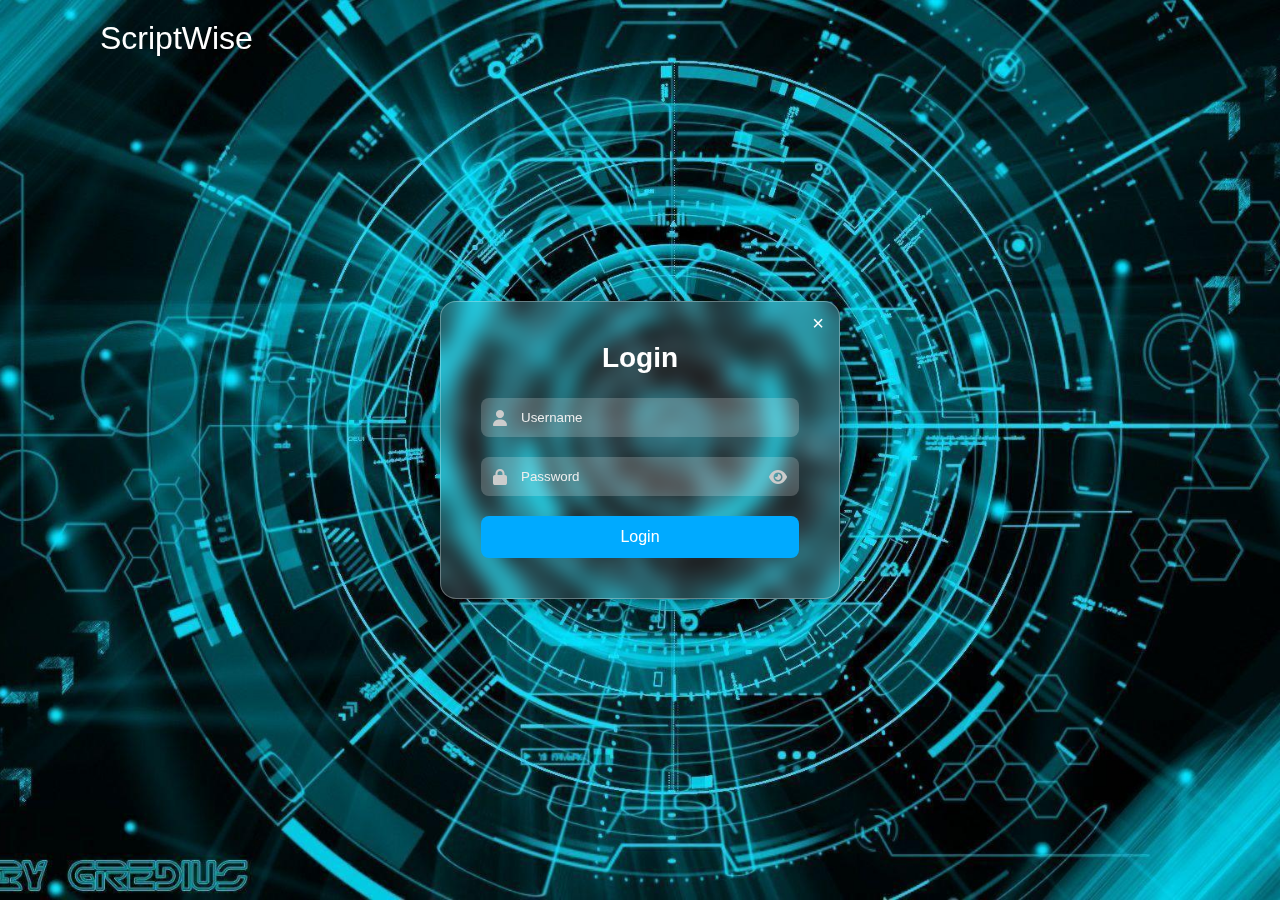
<file: index.html>
<!DOCTYPE html>
<html lang="en">
<head>
  <meta charset="UTF-8">
  <title>Login Form</title>
  <link rel="stylesheet" href="styles.css">
  <link rel="stylesheet" href="https://cdnjs.cloudflare.com/ajax/libs/font-awesome/6.5.0/css/all.min.css">
</head>
<body>
 <!-- Header section with site logo -->
  <header>
    <nav class="navbar">
      <span class="logo">ScriptWise</span>
    </nav>
  </header>
  <div class="login-container" id="loginForm">
    <span class="close-btn" onclick="closeLoginForm()">&times;</span>
    <h2>Login</h2>

    <div class="input-group">
      <i class="fas fa-user"></i>
      <input type="text" id="username" placeholder="Username">
    </div>
    <span id="errorusername" class="error"></span>

    <div class="input-group">
      <i class="fas fa-lock"></i>
      <input type="password" id="password" placeholder="Password">
      <i class="fas fa-eye toggle-password" id="Password"></i>
    </div>
    <span id="errorpassword" class="error"></span>

    <button type="button" onclick="LogIn()">Login</button>
  </div>

  <script src="script.js"></script>
</body>
</html>
</file>
<file: styles.css>
* {
  box-sizing: border-box;
  margin: 0;
  padding: 0;
  font-family: 'Segoe UI', Tahoma, Geneva, Verdana, sans-serif;
}

body {
  height: 100vh;
  background: url('background.jpg') no-repeat center center/cover;
  display: flex;
  align-items: center;
  justify-content: center;
}
/* Fixed header at top */
header {
  position: fixed;
  color: #fff;
  top: 0;
  left: 0;
  width: 100%;
  padding: 20px 100px;
  background: transparent;
  display: flex;
  justify-content: space-between;
  align-items: center;
  z-index: 99;
}

/* Logo styling */
.logo {
  font-size: 2em;
  color: #fff;
  user-select: none;
}

.login-container {
  position: relative;
  background: rgba(255, 255, 255, 0.1);
  border: 1px solid rgba(255, 255, 255, 0.3);
  backdrop-filter: blur(10px);
  box-shadow: 0 8px 32px rgba(0, 0, 0, 0.25);
  border-radius: 16px;
  padding: 40px;
  width: 400px;
  text-align: center;
  color: #fff;
}

.login-container h2 {
  margin-bottom: 24px;
  font-size: 28px;
}

.input-group {
  position: relative;
  margin-bottom: 20px;
}

.input-group i.fas.fa-user,
.input-group i.fas.fa-lock {
  position: absolute;
  top: 12px;
  left: 12px;
  color: #ccc;
}

.input-group input {
  width: 100%;
  padding: 12px 12px 12px 40px;
  border-radius: 8px;
  border: none;
  outline: none;
  background: rgba(255, 255, 255, 0.2);
  color: #fff;
}

.input-group input::placeholder {
  color: #eee;
}

button {
  width: 100%;
  padding: 12px;
  background-color: #00aaff;
  border: none;
  border-radius: 8px;
  color: white;
  font-size: 16px;
  cursor: pointer;
  transition: background-color 0.3s;
}

button:hover {
  background-color: #008ecc;
}

.error {
  display: block;
  margin-bottom: 10px;
  color: #ff6666;
  font-size: 14px;
}

.toggle-password {
  position: absolute;
  top: 12px;
  right: 12px;
  cursor: pointer;
  color: #ccc;
}

.close-btn {
  position: absolute;
  top: 10px;
  right: 15px;
  font-size: 20px;
  cursor: pointer;
  color: #fff;
}
</file>
